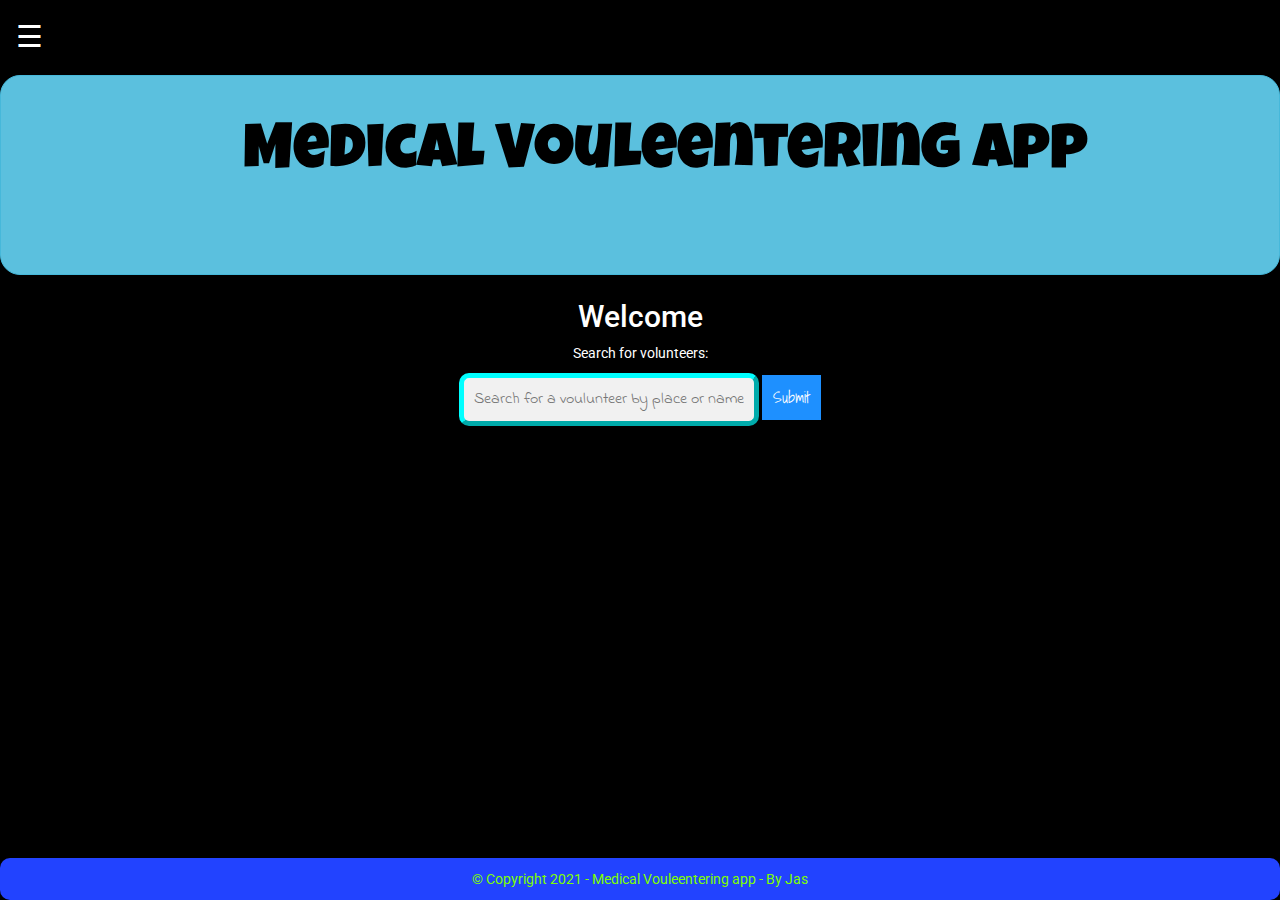
<file: index.html>
<!DOCTYPE html>
<html>

<head>

    <title>Medical Vouleentering App</title>
    <meta name="viewport" content="width=device-width, initial-scale=1.0">
    <link rel="stylesheet" href="https://maxcdn.bootstrapcdn.com/bootstrap/3.4.0/css/bootstrap.min.css">
    <script src="https://ajax.googleapis.com/ajax/libs/jquery/3.4.1/jquery.min.js"></script>
    <script src="https://maxcdn.bootstrapcdn.com/bootstrap/3.4.0/js/bootstrap.min.js"></script>

    <link href="https://fonts.googleapis.com/css2?family=Luckiest+Guy&display=swap" rel="stylesheet">
    <link rel="preconnect" href="https://fonts.gstatic.com">
    <link href="https://fonts.googleapis.com/css2?family=ZCOOL+KuaiLe&display=swap" rel="stylesheet">
    <link rel="preconnect" href="https://fonts.gstatic.com">
    <link href="https://fonts.googleapis.com/css2?family=Caveat&family=Indie+Flower&family=Shadows+Into+Light&display=swap" rel="stylesheet">
    <link href="https://fonts.googleapis.com/css2?family=Roboto&display=swap" rel="stylesheet">
    <link rel="stylesheet" type="text/css" href="style.css">
</head>

<body> 
<div id="mySidenav" class="sidenav">
  <a href="javascript:void(0)" class="closebtn" onclick="closeNav()">&times;</a>
  <a href="index.html">Search for volunteers</a>
  <a href="#">About us</a>
  <a href="#">Services</a>
  <a href="#">Contact us</a>
</div>

<div id="main">
  <span style="font-size:30px;cursor:pointer" onclick="openNav()">&#9776;</span>
</div>

  
     <div class="btn btn-info heading col-lg-6 col-md-6 col-sm-6 col-xs-12">
        <h1 class="heading_label">
        Medical Vouleentering App
      </h1>
    </div>
    <center>


      <h2>Welcome</h2>

      <p>Search for volunteers:</p>

      <!--Make sure the form has the autocomplete function switched off:-->
      <form autocomplete="off">
        <div class="autocomplete" style="width:300px;">
          <input id="myInput" type="text" name="myCountry" placeholder="Search for a voulunteer by place or name">
          </div>
        <input type="submit">
      </form>
      </center>

    <div class="copyright_footer">
        © Copyright 2021 - Medical Vouleentering app - By Jas
    </div>

<script src="main.js"></script>

</body>

</html>
</file>
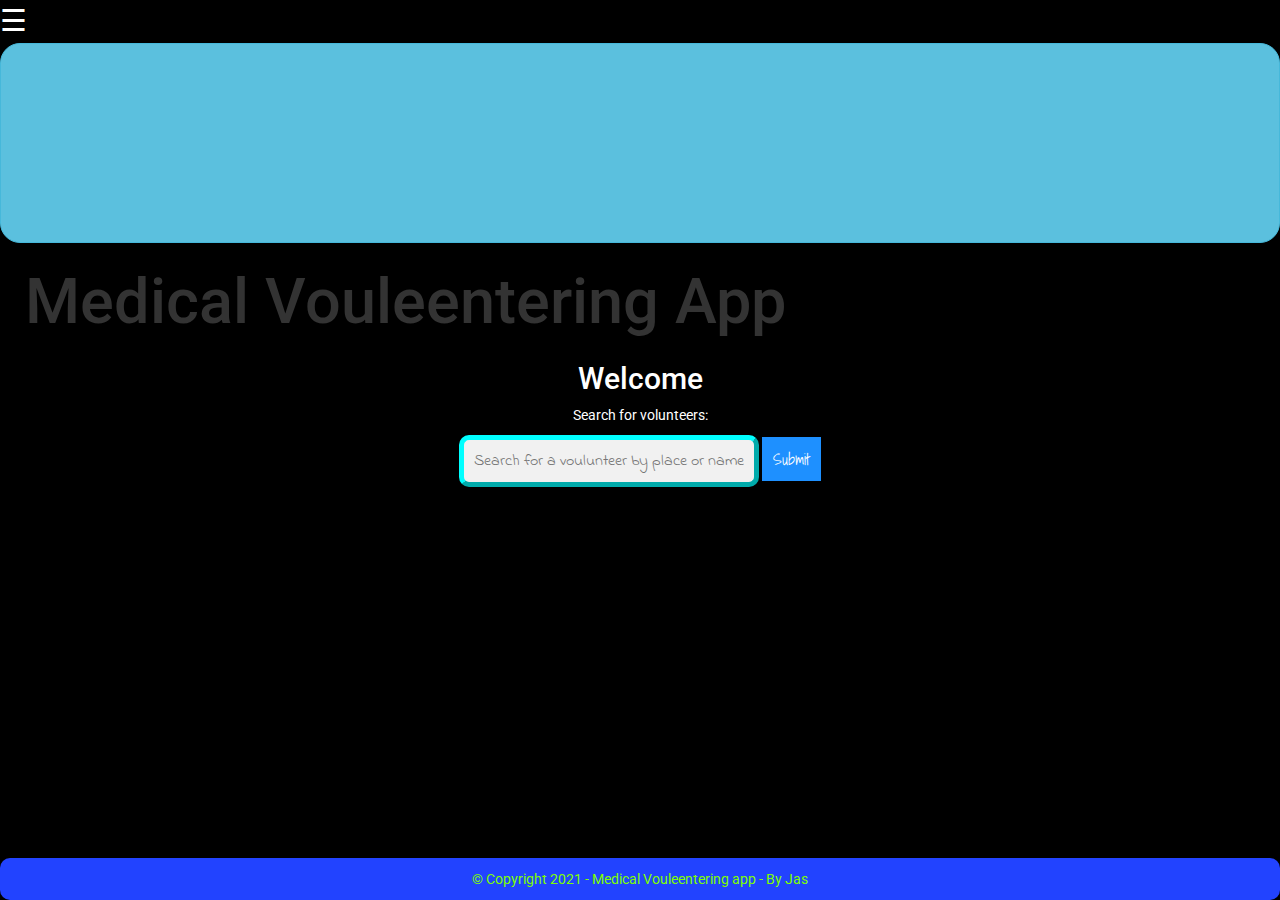
<file: index_wrong.html>
<!DOCTYPE html>
<html>

<head>

    <title>Medical Vouleentering App</title>
    <meta name="viewport" content="width=device-width, initial-scale=1.0">
    <link rel="stylesheet" href="https://maxcdn.bootstrapcdn.com/bootstrap/3.4.0/css/bootstrap.min.css">
    <script src="https://ajax.googleapis.com/ajax/libs/jquery/3.4.1/jquery.min.js"></script>
    <script src="https://maxcdn.bootstrapcdn.com/bootstrap/3.4.0/js/bootstrap.min.js"></script>

    <link href="https://fonts.googleapis.com/css2?family=Luckiest+Guy&display=swap" rel="stylesheet">
    <link rel="preconnect" href="https://fonts.gstatic.com">
    <link href="https://fonts.googleapis.com/css2?family=ZCOOL+KuaiLe&display=swap" rel="stylesheet">
    <link rel="preconnect" href="https://fonts.gstatic.com">
    <link href="https://fonts.googleapis.com/css2?family=Caveat&family=Indie+Flower&family=Shadows+Into+Light&display=swap" rel="stylesheet">
    <link href="https://fonts.googleapis.com/css2?family=Roboto&display=swap" rel="stylesheet">
    <link rel="stylesheet" type="text/css" href="style.css">
</head>

<body> 
  <div id="mySidenav" class="sidenav">
    <a href="javascript:void(0)" class="closebtn" onclick="closeNav()">&times;</a>
    <a href="#">About us</a>
    <a href="#">Voulunteer</a>
    <a href="#">Clients</a>
    <a href="#">Contact us</a>
  </div>
  
  <span style="font-size:30px;cursor:pointer" onclick="openNav()">&#9776;</span>

     <div class="btn btn-info heading col-lg-6 col-md-6 col-sm-6 col-xs-12"></div>
        <h1 class="heading_label">
        Medical Vouleentering App
      </h1>
    </div>
    <center>


      <h2>Welcome</h2>

      <p>Search for volunteers:</p>

      <!--Make sure the form has the autocomplete function switched off:-->
      <form autocomplete="off">
        <div class="autocomplete" style="width:300px;">
          <input id="myInput" type="text" name="myCountry" placeholder="Search for a voulunteer by place or name">
          </div>
        <input type="submit">
      </form>
      <script src="main.js"></script>

      </center>

    <div class="copyright_footer">
        © Copyright 2021 - Medical Vouleentering app - By Jas
    </div>

    <script src="main.js"></script>

</body>

</html>
</file>
<file: style.css>
.sidenav {
    height: 100%;
    width: 0;
    position: fixed;
    z-index: 1;
    top: 0;
    left: 0;
    background-color: #111;
    overflow-x: hidden;
    transition: 0.5s;
    padding-top: 60px;
    font-family: 'ZCOOL KuaiLe', cursive;
    box-shadow: 5px 5px 18px black;
  }
  
  .sidenav a {
    padding: 8px 8px 8px 32px;
    text-decoration: none;
    font-size: 25px;
    color: #818181;
    display: block;
    transition: 0.3s;
  }
  
  .sidenav a:hover {
    color: #f1f1f1;
  }
  
  .sidenav .closebtn {
    position: absolute;
    top: 0;
    right: 25px;
    font-size: 36px;
    margin-left: 50px;
  }
  
  #main {
    transition: margin-left .5s;
    padding: 16px;
  }
  
  @media screen and (max-height: 450px) {
    .sidenav {padding-top: 15px;}
    .sidenav a {font-size: 18px;}
  }
  
  * {
      box-sizing: border-box;
    }
    
    /*the container must be positioned relative:*/
    .autocomplete {
      position: relative;
      display: inline-block;
    }
    
    input {
      background-color: #f1f1f1;
      padding: 10px;
      font-size: 16px;
    }
    
    input[type=text] {
      border: 5px outset cyan;
      border-radius:10px;
      background-color: #f1f1f1;
      width: 100%;
      font-family: 'Indie Flower', cursive;
    }
    
    input[type=submit] {
      border: 1px solid transparent;
      background-color: DodgerBlue;
      color: #fff;
      cursor: pointer;
      font-family: 'Shadows Into Light', cursive;
    }
    
    .autocomplete-items {
      position: absolute;
      font-family: 'Caveat', cursive;
      border: 1px #d4d4d4;
      border-bottom: none;
      border-top: none;
      z-index: 99;
      /*position the autocomplete items to be the same width as the container:*/
      top: 100%;
      left: 0;
      right: 0;
    }
    
    .autocomplete-items div {
      padding: 10px;
      cursor: pointer;
      background-color: #fff; 
      border-bottom: 1px solid #d4d4d4; 
    }
    
    /*when hovering an item:*/
    .autocomplete-items div:hover {
      background-color: #e9e9e9; 
    }
    
    /*when navigating through the items using the arrow keys:*/
    .autocomplete-active {
      background-color: DodgerBlue !important; 
      color: #ffffff; 
    }
    
  .heading {
      font-size: 40px;
      width: 100%;
      margin: 0px;
      border-radius: 20px;
      font-family: 'Luckiest Guy', cursive;
      color: rgb(0, 0, 0);
      height: 200px;
      padding: 20px;
      margin-bottom:25px;
  }
  
  .heading_label{
    width:100%;
    margin:25px;
    font-size:62.5px;
  }
  
  body {
      font-family: 'Roboto', sans-serif;
      background-color:black;
  }
  
  .copyright_footer {
      text-align: center;
      position: fixed;
      bottom: 0;
      color: chartreuse;
      width: 100%;
      background-color: rgb(34, 67, 255);
      text-align: center;
      line-height: 3;
      margin-top:10px;
      border-radius:10px;
  }
  
  p,h2,h3,h4,h5,h6,span{
   color:white;
  }
</file>
